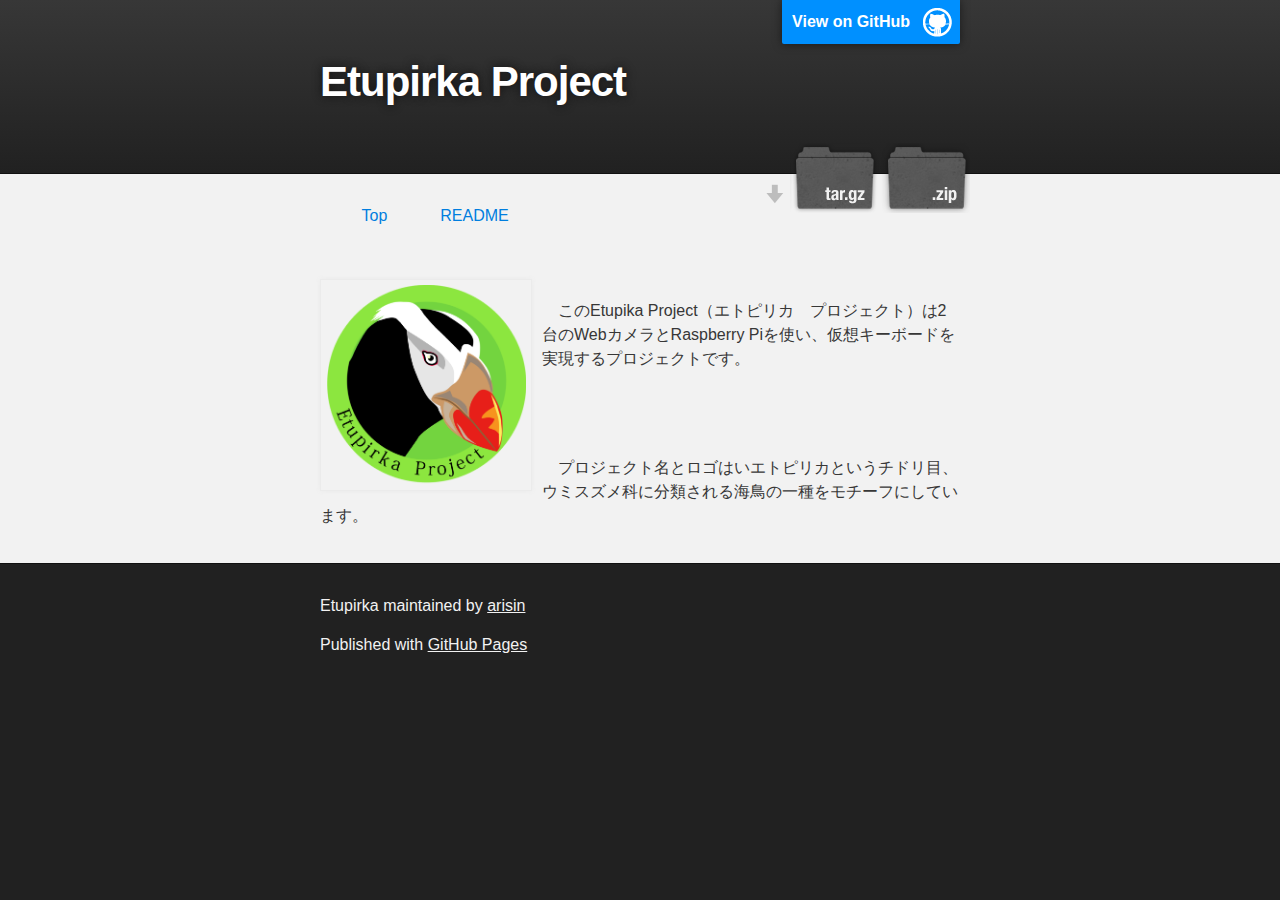
<file: index.html>
<!DOCTYPE html>
<html>

  <head>
    <meta charset='utf-8' />
    <meta http-equiv="X-UA-Compatible" content="chrome=1" />
    <meta name="description" content="Etupirka : " />

    <link rel="stylesheet" type="text/css" media="screen" href="stylesheets/stylesheet.css">
    <link rel="icon" href="images/Etupirkaロゴ.png">

    <title>Etupirka</title>
  </head>

  <body>

    <!-- HEADER -->
    <div id="header_wrap" class="outer">
        <header class="inner">
          <a id="forkme_banner" href="https://github.com/arisin/etupirka">View on GitHub</a>

          <h1 id="project_title">Etupirka Project</h1>
          <h2 id="project_tagline"></h2>

            <section id="downloads">
              <a class="zip_download_link" href="https://github.com/arisin/etupirka/zipball/master">Download this project as a .zip file</a>
              <a class="tar_download_link" href="https://github.com/arisin/etupirka/tarball/master">Download this project as a tar.gz file</a>
            </section>
        </header>
    </div>

    <!-- MAIN CONTENT -->
    <div id="main_content_wrap" class="outer">

      <nav class="inner">
      	<ul>
        	<li><a href="index.html">Top</a></li>
            <li><a href="README.html">README</a></li>
        </ul>
      </nav>

      <section id="main_content" class="inner">
      	<img src="images/Etupirkaロゴ.png" width="200" height="200" style="float:left"/>
      	<p id="top_p">　このEtupika Project（エトピリカ　プロジェクト）は2台のWebカメラとRaspberry Piを使い、仮想キーボードを実現するプロジェクトです。</p>
      </section>
      <section id="main_content2" class="inner">
        <p id="top_p">　プロジェクト名とロゴはいエトピリカというチドリ目、ウミスズメ科に分類される海鳥の一種をモチーフにしています。</p>
      </section>
    </div>

    <!-- FOOTER  -->
    <div id="footer_wrap" class="outer">
      <footer class="inner">
        <p class="copyright">Etupirka maintained by <a href="https://github.com/arisin">arisin</a></p>
        <p>Published with <a href="http://pages.github.com">GitHub Pages</a></p>
      </footer>
    </div>

    

  </body>
</html>
</file>
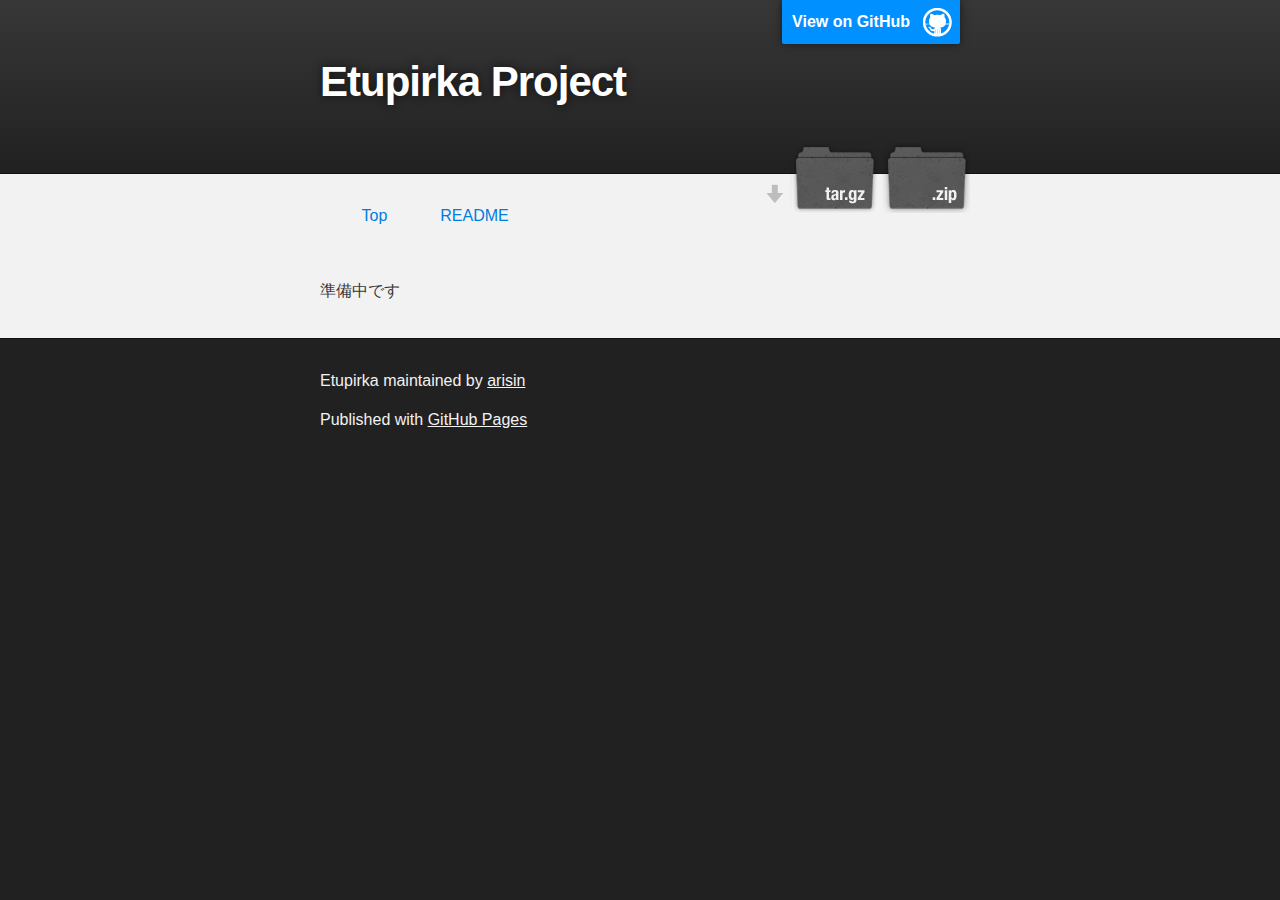
<file: README.html>
<!DOCTYPE html>
<html>

  <head>
    <meta charset='utf-8' />
    <meta http-equiv="X-UA-Compatible" content="chrome=1" />
    <meta name="description" content="Etupirka : " />

    <link rel="stylesheet" type="text/css" media="screen" href="stylesheets/stylesheet.css">
    <link rel="icon" href="images/Etupirkaロゴ.png">

    <title>Etupirka</title>
  </head>

  <body>

    <!-- HEADER -->
    <div id="header_wrap" class="outer">
        <header class="inner">
          <a id="forkme_banner" href="https://github.com/arisin/etupirka">View on GitHub</a>

          <h1 id="project_title">Etupirka Project</h1>
          <h2 id="project_tagline"></h2>

            <section id="downloads">
              <a class="zip_download_link" href="https://github.com/arisin/etupirka/zipball/master">Download this project as a .zip file</a>
              <a class="tar_download_link" href="https://github.com/arisin/etupirka/tarball/master">Download this project as a tar.gz file</a>
            </section>
        </header>
    </div>

    <!-- MAIN CONTENT -->
    <div id="main_content_wrap" class="outer">

      <nav class="inner">
      	<ul>
        	<li><a href="index.html">Top</a></li>
            <li><a href="README.html">README</a></li>
        </ul>
      </nav>

      <section id="main_content" class="inner">
      <p>準備中です</p>
<!--      	<H1>README</H1>
        <h3>入手時の注意点</h3>
        <p>　リポジトリ入手時の初回はsubmodule initを行ってください。</p>
        <p>　　git submodule init</p>
        <p>　依存ライブラリーの更新</p>
        <p>　　git submodule update</p>
        <dr>
        <h3>build方法</h3>
        <p>　mkdir build</p>
        <p>　cd build</p>
        <p>　cmake -G Ninja ..</p>
        <p>　ninja</p>
		<br>
        <h3>必要なもの</h3>
        <p>　・cmake または g++ （C++11に対応したコンパイラー）</p>
        <p>　・Ninja</p>
        <p>　・libsqlite3-dev</p>
        <p>　・sqlite3</p>
        <p>　・libopencv-dev</p>
        <p>　・clang</p>
        <p>　・libboost-all-dev</p>
        <p>　・libmagick++-dev（respbian-wheezy環境の場合）</p>
        <p>　・ocl-icd-opencl-dev（intelCPUを使っている場合）</p>
		<br>
        <h3>使い方</h3>
        <p>　etupirka.confを作成してください。</p>
        <p>　オプション一覧は./etupirka -helpでも見ることができます。</p>
        <p></p>
        <p></p>
        <p></p>
         -->
      </section>
    </div>

    <!-- FOOTER  -->
    <div id="footer_wrap" class="outer">
      <footer class="inner">
        <p class="copyright">Etupirka maintained by <a href="https://github.com/arisin">arisin</a></p>
        <p>Published with <a href="http://pages.github.com">GitHub Pages</a></p>
      </footer>
    </div>

    

  </body>
</html>
</file>
<file: stylesheets/stylesheet.css>
/*******************************************************************************
Slate Theme for GitHub Pages
by Jason Costello, @jsncostello
*******************************************************************************/

@import url(pygment_trac.css);

/*******************************************************************************
MeyerWeb Reset
*******************************************************************************/

html, body, div, span, applet, object, iframe,
h1, h2, h3, h4, h5, h6, p, blockquote, pre,
a, abbr, acronym, address, big, cite, code,
del, dfn, em, img, ins, kbd, q, s, samp,
small, strike, strong, sub, sup, tt, var,
b, u, i, center,
dl, dt, dd, ol, ul, li,
fieldset, form, label, legend,
table, caption, tbody, tfoot, thead, tr, th, td,
article, aside, canvas, details, embed,
figure, figcaption, footer, header, hgroup,
menu, nav, output, ruby, section, summary,
time, mark, audio, video {
  margin: 0;
  padding: 0;
  border: 0;
  font: inherit;
  vertical-align: baseline;
}

/* HTML5 display-role reset for older browsers */
article, aside, details, figcaption, figure,
footer, header, hgroup, menu, nav, section {
  display: block;
}

ol, ul {
  list-style: none;
}

table {
  border-collapse: collapse;
  border-spacing: 0;
}

/*******************************************************************************
Theme Styles
*******************************************************************************/

body {
  box-sizing: border-box;
  color:#373737;
  background: #212121;
  font-size: 16px;
  font-family: 'Myriad Pro', Calibri, Helvetica, Arial, sans-serif;
  line-height: 1.5;
  -webkit-font-smoothing: antialiased;
}

h1, h2, h3, h4, h5, h6 {
  margin: 10px 0;
  font-weight: 700;
  color:#222222;
  font-family: 'Lucida Grande', 'Calibri', Helvetica, Arial, sans-serif;
  letter-spacing: -1px;
}

h1 {
  font-size: 36px;
  font-weight: 700;
}

h2 {
  padding-bottom: 10px;
  font-size: 32px;
  background: url('../images/bg_hr.png') repeat-x bottom;
}

h3 {
  font-size: 24px;
}

h4 {
  font-size: 21px;
}

h5 {
  font-size: 18px;
}

h6 {
  font-size: 16px;
}

p {
  margin: 10px 0 15px 0;
}

footer p {
  color: #f2f2f2;
}

a {
  text-decoration: none;
  color: #007edf;
  text-shadow: none;

  transition: color 0.5s ease;
  transition: text-shadow 0.5s ease;
  -webkit-transition: color 0.5s ease;
  -webkit-transition: text-shadow 0.5s ease;
  -moz-transition: color 0.5s ease;
  -moz-transition: text-shadow 0.5s ease;
  -o-transition: color 0.5s ease;
  -o-transition: text-shadow 0.5s ease;
  -ms-transition: color 0.5s ease;
  -ms-transition: text-shadow 0.5s ease;
}

a:hover, a:focus {text-decoration: underline;}

footer a {
  color: #F2F2F2;
  text-decoration: underline;
}

em {
  font-style: italic;
}

strong {
  font-weight: bold;
}

img {
  position: relative;
  margin: 0 auto;
  max-width: 739px;
  padding: 5px;
  margin: 10px 0 10px 0;
  border: 1px solid #ebebeb;

  box-shadow: 0 0 5px #ebebeb;
  -webkit-box-shadow: 0 0 5px #ebebeb;
  -moz-box-shadow: 0 0 5px #ebebeb;
  -o-box-shadow: 0 0 5px #ebebeb;
  -ms-box-shadow: 0 0 5px #ebebeb;
}

p img {
  display: inline;
  margin: 0;
  padding: 0;
  vertical-align: middle;
  text-align: center;
  border: none;
}

pre, code {
  width: 100%;
  color: #222;
  background-color: #fff;

  font-family: Monaco, "Bitstream Vera Sans Mono", "Lucida Console", Terminal, monospace;
  font-size: 14px;

  border-radius: 2px;
  -moz-border-radius: 2px;
  -webkit-border-radius: 2px;
}

pre {
  width: 100%;
  padding: 10px;
  box-shadow: 0 0 10px rgba(0,0,0,.1);
  overflow: auto;
}

code {
  padding: 3px;
  margin: 0 3px;
  box-shadow: 0 0 10px rgba(0,0,0,.1);
}

pre code {
  display: block;
  box-shadow: none;
}

blockquote {
  color: #666;
  margin-bottom: 20px;
  padding: 0 0 0 20px;
  border-left: 3px solid #bbb;
}


ul, ol, dl {
  margin-bottom: 15px
}

ul {
  list-style: inside;
  padding-left: 20px;
}

ol {
  list-style: decimal inside;
  padding-left: 20px;
}

dl dt {
  font-weight: bold;
}

dl dd {
  padding-left: 20px;
  font-style: italic;
}

dl p {
  padding-left: 20px;
  font-style: italic;
}

hr {
  height: 1px;
  margin-bottom: 5px;
  border: none;
  background: url('../images/bg_hr.png') repeat-x center;
}

table {
  border: 1px solid #373737;
  margin-bottom: 20px;
  text-align: left;
 }

th {
  font-family: 'Lucida Grande', 'Helvetica Neue', Helvetica, Arial, sans-serif;
  padding: 10px;
  background: #373737;
  color: #fff;
 }

td {
  padding: 10px;
  border: 1px solid #373737;
 }

form {
  background: #f2f2f2;
  padding: 20px;
}

/*******************************************************************************
Full-Width Styles
*******************************************************************************/

.outer {
  width: 100%;
}

.inner {
  position: relative;
  max-width: 640px;
  padding: 20px 10px;
  margin: 0 auto;
}

#forkme_banner {
  display: block;
  position: absolute;
  top:0;
  right: 10px;
  z-index: 10;
  padding: 10px 50px 10px 10px;
  color: #fff;
  background: url('../images/blacktocat.png') #0090ff no-repeat 95% 50%;
  font-weight: 700;
  box-shadow: 0 0 10px rgba(0,0,0,.5);
  border-bottom-left-radius: 2px;
  border-bottom-right-radius: 2px;
}

#header_wrap {
  background: #212121;
  background: -moz-linear-gradient(top, #373737, #212121);
  background: -webkit-linear-gradient(top, #373737, #212121);
  background: -ms-linear-gradient(top, #373737, #212121);
  background: -o-linear-gradient(top, #373737, #212121);
  background: linear-gradient(top, #373737, #212121);
}

#header_wrap .inner {
  padding: 50px 10px 30px 10px;
}

#project_title {
  margin: 0;
  color: #fff;
  font-size: 42px;
  font-weight: 700;
  text-shadow: #111 0px 0px 10px;
}

#project_tagline {
  color: #fff;
  font-size: 24px;
  font-weight: 300;
  background: none;
  text-shadow: #111 0px 0px 10px;
}

#downloads {
  position: absolute;
  width: 210px;
  z-index: 10;
  bottom: -40px;
  right: 0;
  height: 70px;
  background: url('../images/icon_download.png') no-repeat 0% 90%;
}

.zip_download_link {
  display: block;
  float: right;
  width: 90px;
  height:70px;
  text-indent: -5000px;
  overflow: hidden;
  background: url(../images/sprite_download.png) no-repeat bottom left;
}

.tar_download_link {
  display: block;
  float: right;
  width: 90px;
  height:70px;
  text-indent: -5000px;
  overflow: hidden;
  background: url(../images/sprite_download.png) no-repeat bottom right;
  margin-left: 10px;
}

.zip_download_link:hover {
  background: url(../images/sprite_download.png) no-repeat top left;
}

.tar_download_link:hover {
  background: url(../images/sprite_download.png) no-repeat top right;
}

#main_content_wrap {
  background: #f2f2f2;
  border-top: 1px solid #111;
  border-bottom: 1px solid #111;
}

#main_content {
  padding-top: 40px;
}

#footer_wrap {
  background: #212121;
}



/*******************************************************************************
Small Device Styles
*******************************************************************************/

@media screen and (max-width: 480px) {
  body {
    font-size:14px;
  }

  #downloads {
    display: none;
  }

  .inner {
    min-width: 320px;
    max-width: 480px;
  }

  #project_title {
  font-size: 32px;
  }

  h1 {
    font-size: 28px;
  }

  h2 {
    font-size: 24px;
  }

  h3 {
    font-size: 21px;
  }

  h4 {
    font-size: 18px;
  }

  h5 {
    font-size: 14px;
  }

  h6 {
    font-size: 12px;
  }

  code, pre {
    min-width: 320px;
    max-width: 480px;
    font-size: 11px;
  }

}

/*----------------------------------*/
nav ul{
	margin-left:0;
	padding-left:0;
	list-style-type:none;
}

nav li{
	float:left;
	width:100px;
}

nav a{
	display:block;
	padding-top:10px;
	padding-bottom:10px;
	text-align:center;
	text-decoration:none;
	width:109px;
}

nav a:hover{
	background-color:#aaaaaa;
}

#main_content img{
	margin-right:10px;
}

#top_p{
	padding-top:20px;
}
</file>
